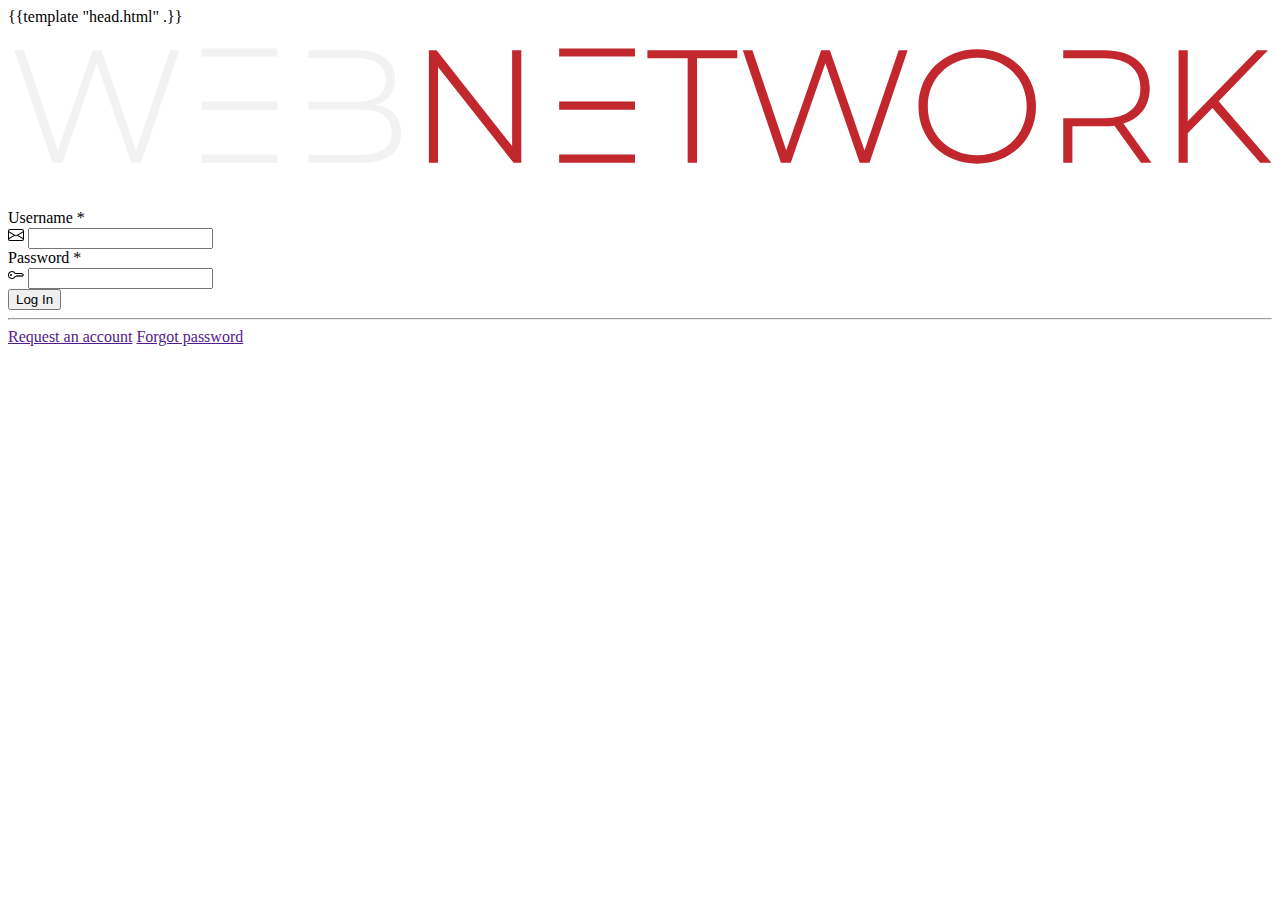
<file: pages/login.html>
<!-- login.html -->
<!DOCTYPE html>
<html lang="en">

{{template "head.html" .}}

<body class="bg-custom-dark text-custom-light">
    <div class="bg-custom-dark py-3 py-md-5">
        <div class="container">
            <div class="row justify-content-md-center">
                <div class="col-12 col-md-11 col-lg-8 col-xl-7 col-xxl-6">
                    <div class="bg-custom-darker p-4 p-md-5 rounded shadow-sm">
                        <div class="row">
                            <div class="col-12">
                                <div class="text-center mb-5">
                                    <a href="#!"><img src="/public/assets/images/logo.svg" alt="Logo" width="100%" height="100%"></a>
                                </div>
                            </div>
                        </div>
                        <form action="#!">
                            <div class="row gy-3 gy-md-4 overflow-hidden">
                                <div class="col-12">
                                    <label for="username" class="form-label">Username <span class="text-danger">*</span></label>
                                        <div class="input-group">
                                            <span class="input-group-text">
                                                <svg xmlns="http://www.w3.org/2000/svg" width="16" height="16" fill="currentColor" class="bi bi-envelope" viewBox="0 0 16 16">
                                                    <path d="M0 4a2 2 0 0 1 2-2h12a2 2 0 0 1 2 2v8a2 2 0 0 1-2 2H2a2 2 0 0 1-2-2V4Zm2-1a1 1 0 0 0-1 1v.217l7 4.2 7-4.2V4a1 1 0 0 0-1-1H2Zm13 2.383-4.708 2.825L15 11.105V5.383Zm-.034 6.876-5.64-3.471L8 9.583l-1.326-.795-5.64 3.47A1 1 0 0 0 2 13h12a1 1 0 0 0 .966-.741ZM1 11.105l4.708-2.897L1 5.383v5.722Z" />
                                                </svg>
                                            </span>
                                        <input type="username" class="form-control" name="username" id="username" required>
                                    </div>
                                </div>
                                <div class="col-12">
                                    <label for="password" class="form-label">Password <span class="text-danger">*</span></label>
                                    <div class="input-group">
                                        <span class="input-group-text">
                                            <svg xmlns="http://www.w3.org/2000/svg" width="16" height="16" fill="currentColor" class="bi bi-key" viewBox="0 0 16 16">
                                                <path d="M0 8a4 4 0 0 1 7.465-2H14a.5.5 0 0 1 .354.146l1.5 1.5a.5.5 0 0 1 0 .708l-1.5 1.5a.5.5 0 0 1-.708 0L13 9.207l-.646.647a.5.5 0 0 1-.708 0L11 9.207l-.646.647a.5.5 0 0 1-.708 0L9 9.207l-.646.647A.5.5 0 0 1 8 10h-.535A4 4 0 0 1 0 8zm4-3a3 3 0 1 0 2.712 4.285A.5.5 0 0 1 7.163 9h.63l.853-.854a.5.5 0 0 1 .708 0l.646.647.646-.647a.5.5 0 0 1 .708 0l.646.647.646-.647a.5.5 0 0 1 .708 0l.646.647.793-.793-1-1h-6.63a.5.5 0 0 1-.451-.285A3 3 0 0 0 4 5z" />
                                                <path d="M4 8a1 1 0 1 1-2 0 1 1 0 0 1 2 0z" />
                                            </svg>
                                        </span>
                                        <input type="password" class="form-control" name="password" id="password" value="" required>
                                    </div>
                                </div>
                                <div class="col-12">
                                    <div class="d-grid">
                                        <button class="btn btn-primary-custom btn-lg" type="submit">Log In</button>
                                    </div>
                                </div>
                            </div>
                        </form>
                        <div class="row">
                            <div class="col-12">
                                <hr class="mt-5 mb-4 border-secondary-subtle">
                                <div class="d-flex gap-2 gap-md-4 flex-column flex-md-row justify-content-md-center">
                                    <a href="" class="link-secondary text-decoration-none">Request an account</a>
                                    <a href="" class="link-secondary text-decoration-none">Forgot password</a>
                                </div>
                            </div>
                        </div>
                    </div>
                </div>
            </div>
        </div>
    </div>
</body>
</html>
</file>
